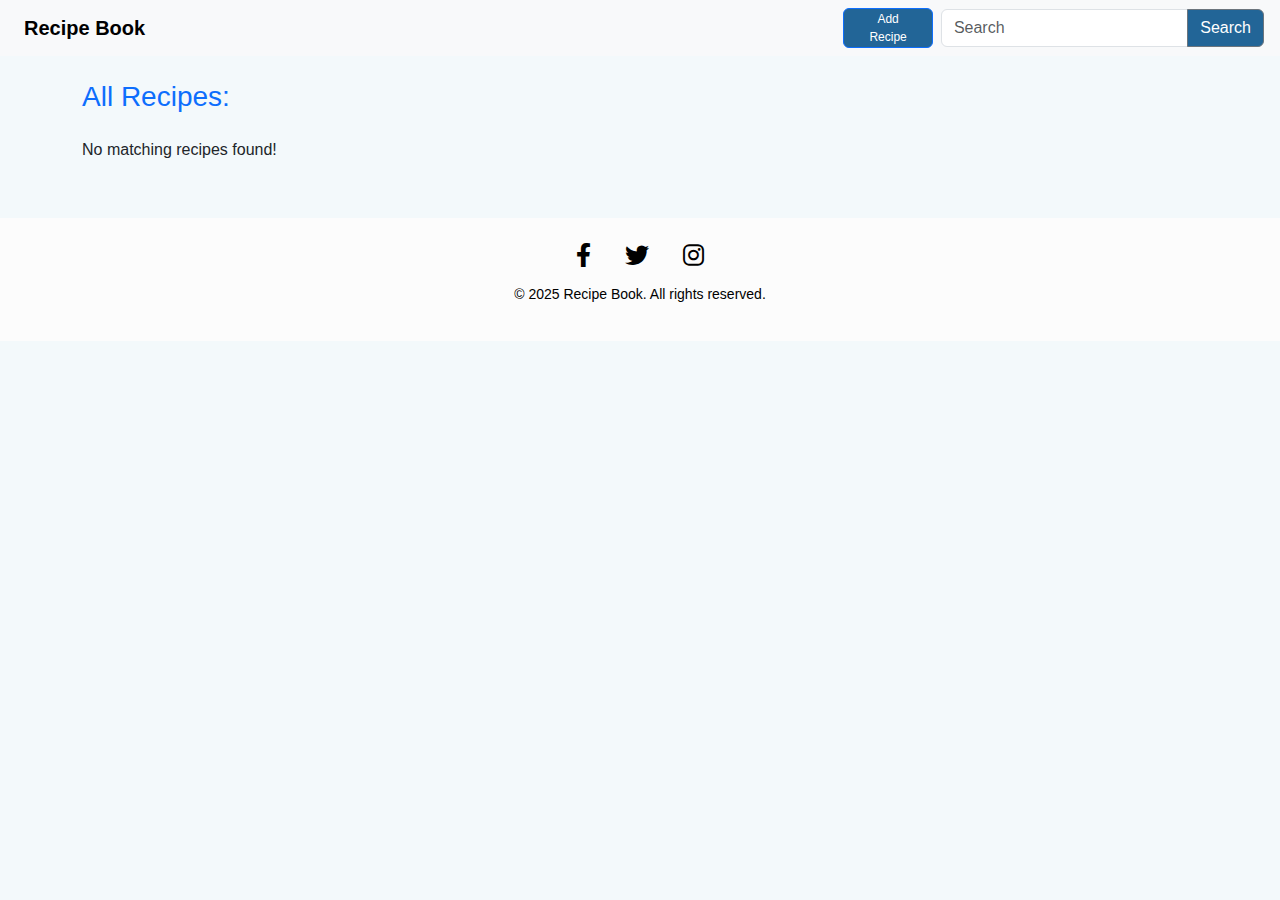
<file: index.html>
<!DOCTYPE html>
<html lang="en">

  <head>
    <meta charset="UTF-8" />
    <meta name="viewport" content="width=device-width, initial-scale=1.0" />
    <link
      href="https://cdn.jsdelivr.net/npm/bootstrap@5.3.3/dist/css/bootstrap.min.css"
      rel="stylesheet"
      integrity="sha384-QWTKZyjpPEjISv5WaRU9OFeRpok6YctnYmDr5pNlyT2bRjXh0JMhjY6hW+ALEwIH"
      crossorigin="anonymous" />
    <link
      href="https://cdnjs.cloudflare.com/ajax/libs/font-awesome/6.0.0-beta3/css/all.min.css"
      rel="stylesheet">

    <title>Recipe Book</title>
    <link rel="stylesheet" href="index.css" />
  </head>

  <body>
    <header>
      <nav class="navbar navbar-expand-lg navbar-light bg-light px-3">
        <a class="navbar-brand fw-bold" href="#">Recipe Book</a>
        <div class="ms-auto d-flex align-items-center">
          <button class="btn btn-primary me-2 addRecipes"
            onclick="togglePopup()">Add Recipe</button>
          <div class="input-group">
            <input class="form-control" type="search" placeholder="Search"
              id="searchInput" aria-label="Search" />
            <button class="btn btn-outline-secondary" type="button"
              onclick="searchRecipes()">Search</button>
          </div>
        </div>
      </nav>
    </header>

    <main class="container my-4">
      <h3 class="mb-4 text-primary">All Recipes:</h3>
      <div class="row" id="cardContainer"></div>
    </main>

    <!-- Add Recipe Popup Form -->
    <div id="popupOverlay" class="overlay-container">
      <div class="popup-box shadow p-4 rounded bg-white">
        <h2 class="text-primary mb-3">Add Recipe</h2>
        <form id="form" class="form-container">
          <div class="mb-3">
            <label class="form-label" for="name">Recipe Name</label>
            <input class="form-control" type="text" id="name" name="r_name"
              required placeholder="Enter recipe name">
          </div>

          <div class="mb-3">
            <label class="form-label" for="r_ing">Ingredients</label>
            <textarea class="form-control" id="r_ing" name="r_ing" rows="3"
              required placeholder="Enter ingredients..."></textarea>
          </div>

          <div class="mb-3">
            <label class="form-label" for="r_prep">Preparation Steps</label>
            <textarea class="form-control" name="r_prep" id="r_prep" rows="4"
              required placeholder="Describe preparation steps..."></textarea>
          </div>

          <div class="mb-3">
            <label class="form-label" for="img">Upload an Image</label>
            <input class="form-control" type="file" id="img" name="img"
              accept="image/*" required>
          </div>

          <button class="btn btn-success w-100 mb-2"
            type="submit">Submit</button>
          <button class="btn btn-secondary w-100" type="button"
            onclick="togglePopup()">Close</button>
        </form>
      </div>
    </div>
    <footer>
      <div class="social-links">
        <a href="#" class="social-link"><i class="fab fa-facebook-f"></i></a>
        <a href="#" class="social-link"><i class="fab fa-twitter"></i></a>
        <a href="#" class="social-link"><i class="fab fa-instagram"></i></a>
      </div>
      <p>&copy; 2025 Recipe Book. All rights reserved.</p>
    </footer>

    <script src="index.js"></script>
  </body>

</html>
</file>
<file: index.css>
*{
    margin: 0px;
    box-sizing: border-box;
}

body {
    background-color: #F3F9FB;
    font-family: Arial, sans-serif;
}

.navbar {
    background-color: #87C0CD;
}

.navbar-brand {
    margin-left: 8px;
}

.addRecipes {
    margin-left: auto;
    margin-right: 10px;
    padding: 1px 20px; 
    font-size: 12px;    
    border-radius: 6px; 
    background-color: #226597;
    color: white;
    transition: background-color 0.3s ease;
}

.addRecipes:hover {
    background-color: #113F67;
}
.btn {
    background-color: #226597;
    color: white;
}

.heading {
    margin: 15px;
    font-size: 22px;
}

.card {
    margin: 15px;
    margin-top: 40px;
}

img {
    height: 10em;
    width: 100%;
    object-fit: cover;
}

.card-title {
    font-weight: bold;
}

a {
    text-decoration: none;
}

.btn-open-popup {
    padding: 12px 24px;
    font-size: 18px;
    background-color: #113F67;
    color: #fff;
    border: none;
    border-radius: 8px;
    cursor: pointer;
    transition: background-color 0.3s ease;
}

.btn-open-popup:hover {
    background-color: #0e3355;
}

.overlay-container {
    display: none;
    position: fixed;
    top: 0;
    left: 0;
    width: 100%;
    height: 100%;
    background: rgba(0, 0, 0, 0.6);
    justify-content: center;
    align-items: center;
    opacity: 0;
    transition: opacity 0.3s ease;
    z-index: 999;
}

.popup-box {
    background: #fff;
    padding: 20px;
    border-radius: 12px;
    box-shadow: 0 0 20px rgba(0, 0, 0, 0.4);
    width: 90%;
    max-width: 400px;
    opacity: 0;
    transform: scale(0.8);
    animation: fadeInUp 0.5s ease-out forwards;
}

.form-container {
    display: flex;
    flex-direction: column;
}

.form-label {
    margin-bottom: 6px;
    font-size: 15px;
    color: #444;
    text-align: left;
}

.form-input {
    padding: 6px;
    margin-bottom: 16px;
    border: 1px solid #ccc;
    border-radius: 6px;
    font-size: 15px;
    width: 100%;
}

.btn-submit,
.btn-close-popup {
    padding: 8px 16px;
    border: none;
    border-radius: 6px;
    cursor: pointer;
    transition: background-color 0.3s ease, color 0.3s ease;
}

.btn-submit {
    background-color: #226597;
    color: #fff;
}

.btn-close-popup {
    margin-top: 10px;
    background-color: #ff7262;
    color: #fff;
}

.btn-submit:hover,
.btn-close-popup:hover {
    background-color: #113F67;
}

@keyframes fadeInUp {
    from {
        opacity: 0;
        transform: translateY(20px);
    }

    to {
        opacity: 1;
        transform: translateY(0);
    }
}

.overlay-container.show {
    display: flex;
    opacity: 1;
}

.main {
    text-align: center;
    margin: 10px 20px;
}

.content {
    margin: 20px;
}

.ingredient {
    margin-left: 15px;
}

.image {
    text-align: center;
}

.checkbox {
    padding: 20px;
}

@media (max-width: 576px) {
    .addRecipes {
        margin: 10px auto;
        display: block;
        padding: 6px 10px;
        font-size: 13px;
    }

    .navbar form {
        flex-direction: column;
        gap: 10px;
        width: 100%;
    }

    .popup-box {
        max-width: 90%;
    }

    .form-input,
    .btn-submit,
    .btn-close-popup {
        font-size: 14px;
    }

    .form-label {
        font-size: 14px;
    }
}
footer {
    background-color: #fcfcfc;
    color: rgb(0, 0, 0);
    padding: 20px;
    text-align: center;
    margin-top: 40px;
}

.social-links {
    margin-bottom: 10px;
}

.social-link {
    margin: 0 15px;
    text-decoration: none;
    font-size: 24px;
    color: rgb(0, 0, 0);
    transition: color 0.3s ease;
}

.social-link:hover {
    color: #f39c12;
}

footer p {
    font-size: 14px;
    margin-top: 10px;
}
</file>
